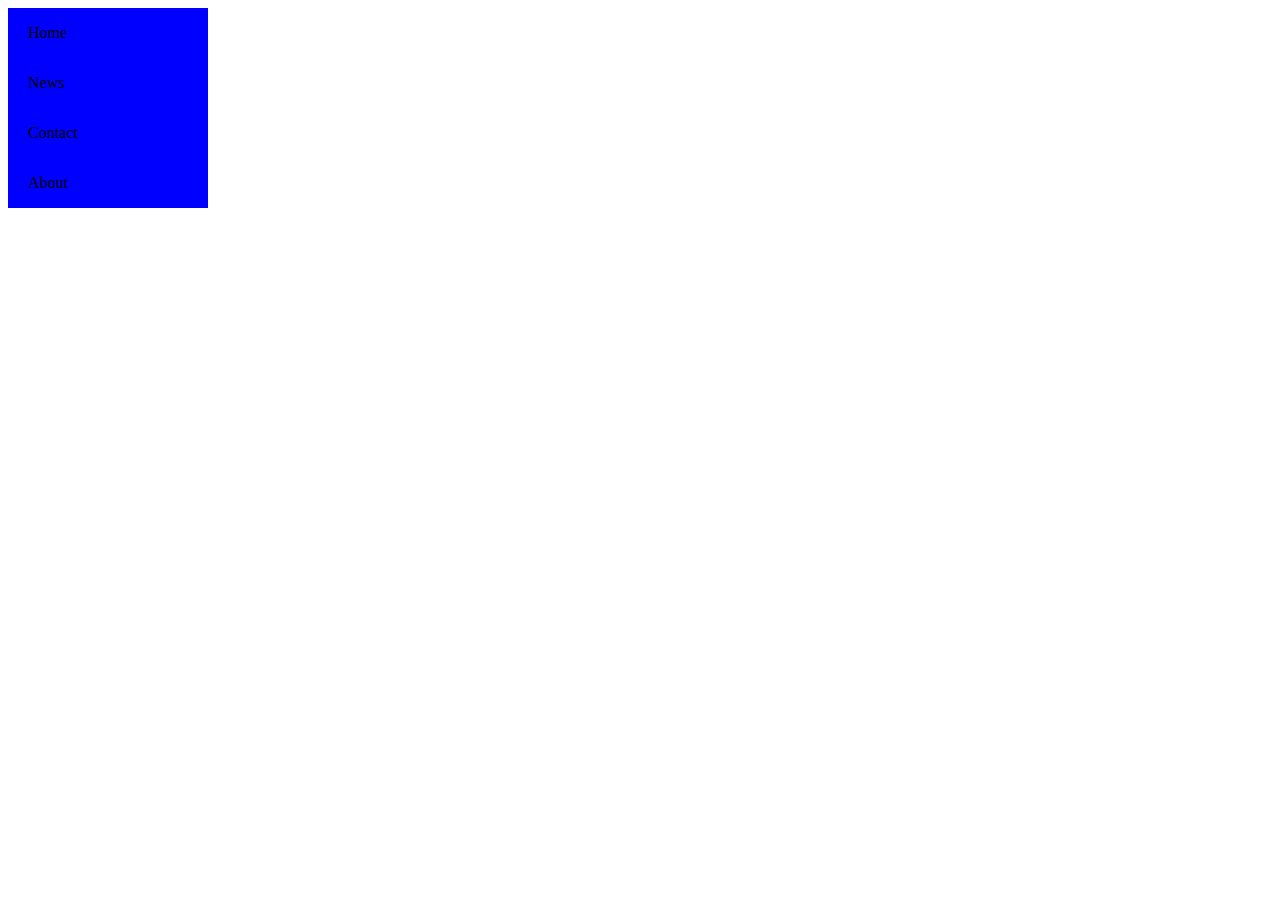
<file: About.html>
<!DOCTYPE html>
<html lang="en">
<head>
    <meta charset="UTF-8">
    <meta name="viewport" content="width=device-width, initial-scale=1.0">
    <title>Document</title>
</head>
<body>
    <style>
        ul{
            padding: 0;
            margin: 0;
            list-style-type: none;
            width: 200px;
        
        }
        li a{
            background-color: blue;
            color: rgb(0, 0, 0);
            display: block;
            text-decoration: none;
            padding:16px 20px;
             }
             /* change the link color on hover*/
             li a:hover{
                background-color: bisque;

             }
             li a .active{
                background-color: rgb(42, 165, 83);
                color: blue;
             }


            
        </style>
</body>
    <ul>
        <li><a href="">Home</a></li>
        <li><a href="">News</a></li>
        <li><a href="">Contact</a></li>
        <li><a href="">About</a></li>
    </ul>
    
</body>
</html>
</file>
